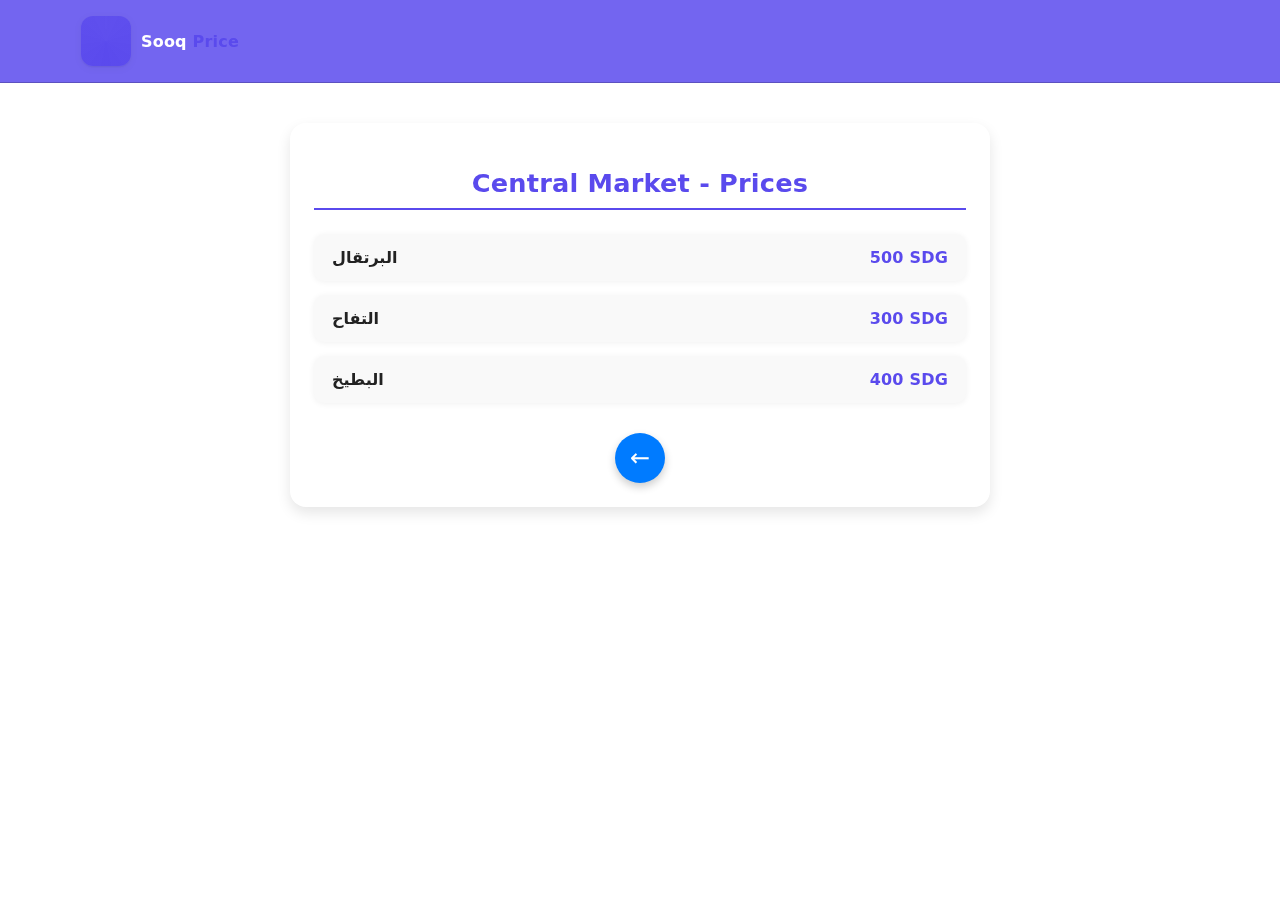
<file: docs/fru.html>
<!DOCTYPE html>
<html lang="en">
<head>
  <meta charset="UTF-8">
  <meta name="viewport" content="width=device-width, initial-scale=1.0">
  <title>السوق المركزي — الفواكه</title>
  <link rel="stylesheet" href="styles.css">
  <script src="spa.js" defer></script>
  <style>
    .details-container {
      max-width: 700px;
      margin: 40px auto;
      padding: 24px;
      background: white;
      border-radius: 16px;
      box-shadow: 0 6px 14px rgba(0,0,0,0.1);
      animation: fadeIn 0.4s ease-in-out;
    }

    .details-container h2 {
      margin-bottom: 24px;
      font-size: 1.6rem;
      text-align: center;
      color: hsl(var(--accent));
      border-bottom: 2px solid hsl(var(--accent));
      padding-bottom: 10px;
    }

    .price-list {
      display: flex;
      flex-direction: column;
      gap: 14px;
    }

    .price-row {
      display: flex;
      justify-content: space-between;
      padding: 14px 18px;
      border-radius: 10px;
      background: #f9f9f9;
      box-shadow: 0 1px 6px rgba(0,0,0,0.06);
      transition: transform 0.2s ease, background 0.2s ease;
    }

    .price-row:hover {
      background: #f0f0f0;
      transform: scale(1.02);
    }

    .price-row .item {
      font-weight: 600;
    }

    .price-row .price {
      color: hsl(var(--accent));
      font-weight: 700;
    }

    @keyframes fadeIn {
      from { opacity: 0; transform: translateY(10px); }
      to { opacity: 1; transform: translateY(0); }
    }
  </style>
</head>
<body>
  <header>
    <div class="container nav">
      <a href="index.html" class="brand" style="text-decoration:none; color:inherit;">
        <div class="logo"></div>
        <div>Sooq <span style="color:hsl(var(--accent))">Price</span></div>
      </a>
    </div>
  </header>

  <main class="details-container">
    <h2>Central Market - Prices</h2>
    
    <div class="price-list">
      <div class="price-row">
        <span class="item">البرتقال</span>
        <span class="price">500 SDG</span>
      </div>
      <div class="price-row">
        <span class="item">التفاح</span>
        <span class="price">300 SDG</span>
      </div>
      <div class="price-row">
        <span class="item">البطيخ</span>
        <span class="price">400 SDG</span>
      </div>
    </div>

    <!-- Back Button -->
    <div style="text-align:center; margin-top:30px;">
      <button onclick="history.back()" 
              style="
                width:50px; 
                height:50px; 
                border-radius:50%; 
                border:none; 
                background:#007BFF; 
                color:white; 
                font-size:1.5rem; 
                cursor:pointer;
                box-shadow: 0 4px 8px rgba(0,0,0,0.2);
                transition: background 0.3s ease;
              "
              onmouseover="this.style.background='#0056b3'"
              onmouseout="this.style.background='#007BFF'">
        ←
      </button>
    </div>
  </main>
</body>
</html>
</file>
<file: docs/styles.css>
/* ------------------------
       Design System (CSS Vars)
       ------------------------ */
    :root {
      --radius: 18px;
      --shadow-1: 0 1px 2px rgba(0,0,0,.06), 0 2px 8px rgba(0,0,0,.06);
      --shadow-2: 0 6px 20px rgba(0,0,0,.12);
      --accent: 246 82% 61%; /* hsl: #6C5CE7 */
      --accent-contrast: 255 255 255; /* text on accent */
      --bg: 255 255 255;
      --text: 18 18 23;
      --muted: 110 110 120;
      --card: 248 249 255;
      --border: 225 227 236;
      --success: 22 163 74;
      --warning: 245 158 11;
      --danger: 239 68 68;
    }
    @media (prefers-color-scheme: dark) {
      :root {
        --bg: 10 10 12;
        --text: 245 245 250;
        --muted: 165 165 180;
        --card: 18 18 22;
        --border: 38 38 45;
      }
    }
    /* Optional: Force theme via [data-theme] */
    html[data-theme="light"] {
      --bg: 255 255 255;
      --text: 18 18 23;
      --muted: 110 110 120;
      --card: 248 249 255;
      --border: 225 227 236;
    }
    html[data-theme="dark"] {
      --bg: 10 10 12;
      --text: 245 245 250;
      --muted: 165 165 180;
      --card: 18 18 22;
      --border: 38 38 45;
    }

    /* -------------
       Base Styling
       ------------- */
    :root { color-scheme: light dark; }
    *, *::before, *::after { box-sizing: border-box; }
    html, body { height: 100%; }
    body {
      margin: 0;
      font-family: system-ui, -apple-system, Segoe UI, Roboto, Ubuntu, Cantarell, Noto Sans, Helvetica, Arial, "Apple Color Emoji", "Segoe UI Emoji";
      background: rgb(var(--bg));
      color: rgb(var(--text));
      letter-spacing: .2px;
      -webkit-font-smoothing: antialiased;
      -moz-osx-font-smoothing: grayscale;
    }
    a { color: inherit; text-decoration: none; }
    button { font: inherit; }
    .container { width: min(1150px, 92%); margin-inline: auto; }

    /* -------
       Header
       ------- */
    header {
      position: sticky;
      top: 0;
      z-index: 40;
      background-color: hsl(var(--accent) / 0.85); /* 85% opacity */
      color: white;
      backdrop-filter: saturate(1.2) blur(10px); /* optional */
      border-bottom: 1px solid rgba(0,0,0,0.2);
    }

    .nav { display: grid; grid-template-columns: 1fr 2fr 1fr; gap: 12px; padding: 14px 0; align-items: center; }
    .brand { display:flex; gap:10px; align-items:center; font-weight: 700; }
    .logo {
      width: 36px; height: 36px; border-radius: 12px;
      background: conic-gradient(from 180deg, hsl(var(--accent) / 1), hsl(var(--accent) / .8), hsl(var(--accent) / 1));
      box-shadow: var(--shadow-1);
    }
    .actions { justify-self: end; display:flex; align-items:center; gap:10px; }
    .chip { padding: 8px 12px; border-radius: 999px; border:1px solid rgb(var(--border)); background: rgb(var(--card)); font-size: 13px; }
    .btn {
      padding: 10px 14px; border-radius: 999px; border: 1px solid transparent; cursor: pointer; transition: .2s transform ease, .2s box-shadow ease, .2s background ease;
    }
    .btn:hover { transform: translateY(-1px); box-shadow: var(--shadow-1); }
    .btn-accent { background: hsl(var(--accent)); color: rgb(var(--accent-contrast)); }
    .btn-ghost { background: rgb(var(--card)); border-color: rgb(var(--border)); }

    header .nav {
      display: flex;
      justify-content: space-between; /* brand left, theme right */
      align-items: center;
      padding: 1rem;
    }

    /* ----
       Hero
       ---- */
    .hero {
      position: relative; overflow: clip; border-bottom: 1px solid rgb(var(--border));
      background:
        radial-gradient(800px 300px at 20% -50%, hsl(var(--accent) / .35), transparent 60%),
        radial-gradient(800px 300px at 80% -50%, hsl(var(--accent) / .25), transparent 60%);
    }
    .hero-inner { display:grid; grid-template-columns: 1.1fr .9fr; gap: 28px; align-items: center; padding: 34px 0 24px; }
    .hero h1 { font-size: clamp(26px, 3.2vw, 44px); line-height: 1.05; margin: 0 0 10px; }
    .hero p { color: rgb(var(--muted)); margin: 0 0 18px; }
    .hero-card { border: 1px solid rgb(var(--border)); border-radius: var(--radius); background: rgb(var(--card)); padding: 16px; box-shadow: var(--shadow-1); }
    .hero-badge { font-size: 12px; padding: 6px 10px; border-radius: 999px; background: hsl(var(--accent) / .1); color: hsl(var(--accent)); border: 1px dashed hsl(var(--accent) / .5); display: inline-flex; align-items: center; gap: 8px; }

    /* ----------
       Controls
       ---------- */
    .controls { display:flex; flex-wrap: wrap; gap: 10px; align-items:center; }
    .select, .theme-toggle, .color-picker {
      display:flex; align-items:center; gap:8px; padding: 10px 12px; border-radius: 12px; border:1px solid rgb(var(--border)); background: rgb(var(--card)); font-size: 14px;
    }
    .select select { background: transparent; border: none; outline: none; color: rgb(var(--text)); }
    .theme-toggle button { border-radius: 10px; padding: 8px 10px; border:1px solid rgb(var(--border)); background: transparent; cursor: pointer; }
    .theme-toggle button[aria-pressed="true"] { background: hsl(var(--accent) / .14); border-color: hsl(var(--accent) / .4); }

    /* ---------
       Products
       --------- */
    .grid { display:grid; grid-template-columns: repeat(12, 1fr); gap: 18px; }
    .grid-container {
      display: grid;
      grid-template-columns: repeat(auto-fill, minmax(250px, 1fr));
      gap: 20px; /* space between cards */
    }
    
    .product-card {
      grid-column: span 3;
      background: rgb(var(--card)); border: 1px solid rgb(var(--border)); border-radius: calc(var(--radius) + 4px);
      padding: 12px; transition: .25s ease transform, .25s ease box-shadow, .25s ease border-color; box-shadow: var(--shadow-1);
    }
    .product-card:hover { transform: translateY(-4px); box-shadow: var(--shadow-2); border-color: hsl(var(--accent)); }
    .product-img {
      aspect-ratio: 4 / 3;
      border-radius: calc(var(--radius) + 2px);
      position: relative;
      overflow: hidden;
      width: 100%;
      height: 180px;
      background:
        radial-gradient(120% 80% at 110% 10%, hsl(var(--accent) / .55), transparent 60%),
        linear-gradient(135deg, rgba(125,125,140,.18), rgba(125,125,140,.06));
    }
    .product-img::after{
      content:"";
      position:absolute;
      inset:0;
      background: linear-gradient(180deg, transparent, rgba(0,0,0,.15));
    }

    .product-img img {
      width: 100%;
      height: 100%;
      object-fit: cover; /* crop image nicely */
      display: block;
    }

    .product-img .badge {
      position: absolute;
      top: 10px;
      left: 10px;
    }
    
    .badge { position:absolute; top:10px; left:10px; z-index:2; font-size: 12px; padding: 6px 10px; border-radius: 999px; background: hsl(var(--accent)); color: rgb(var(--accent-contrast)); box-shadow: var(--shadow-1); }
    .product-body { display:flex; flex-direction: column; gap: 8px; padding: 10px 4px 4px; }
    .title { font-weight: 600; font-size: 15px; line-height: 1.3; }
    .price { display:flex; gap:10px; align-items:baseline; }
    .price .now { font-weight: 700; }
    .price .was { color: rgb(var(--muted)); text-decoration: line-through; font-size: 13px; }
    .stars { font-size: 13px; letter-spacing: 1px; color: hsl(var(--accent)); }
    .swatches { display:flex; gap:6px; }
    .dot { width: 16px; height: 16px; border-radius: 999px; border: 2px solid rgba(255,255,255,.7); outline: 1px solid rgba(0,0,0,.15); }
    .card-actions { display:flex; gap: 8px; margin-top: 6px; }
    .btn-card { flex:1; padding: 10px 12px; border-radius: 12px; border: 1px solid rgb(var(--border)); background: rgb(var(--bg)); cursor: pointer; }
    .btn-card.accent { background: hsl(var(--accent)); color: rgb(var(--accent-contrast)); border-color: transparent; }
    .details-link {
      display: block;           /* Make the link a block element */
      width: 100%;              /* Fill available width */
      height: 100%;             /* Fill available height */
    }
    .container { padding: 22px 0 40px; }
    .brand { text-decoration: none; color: inherit; }
    .brand .logo { width: 50px; height: 50px; object-fit: contain; vertical-align: middle; }
    .details-container {
      max-width: 700px;
      margin: 40px auto;
      padding: 24px;
      background: var(--card-bg, white);
      border-radius: 16px;
      box-shadow: 0 6px 14px rgba(0,0,0,0.1);
      animation: fadeIn 0.4s ease-in-out;
    }

    .details-container h2 {
      margin-bottom: 24px;
      font-size: 1.6rem;
      text-align: center;
      color: hsl(var(--accent));
      border-bottom: 2px solid hsl(var(--accent));
      padding-bottom: 10px;
    }

    .price-list {
      display: flex;
      flex-direction: column;
      gap: 14px;
    }

    .price-row {
      display: flex;
      justify-content: space-between;
      padding: 14px 18px;
      border-radius: 10px;
      background: #f9f9f9;
      box-shadow: 0 1px 6px rgba(0,0,0,0.06);
      transition: transform 0.2s ease, background 0.2s ease;
      color: #222; /* <-- Always dark text */
    }

    .price-row:hover {
      background: #f0f0f0;
      transform: scale(1.02);
    }

    .price-row .item {
      font-weight: 600;
    }

    .price-row .price {
      color: hsl(var(--accent));
      font-weight: 700;
    }

    .back-btn-container {
      text-align: center;
      margin-top: 30px;
    }

    .back-btn {
      width: 50px;
      height: 50px;
      border-radius: 50%;
      border: none;
      background: hsl(var(--accent));
      color: white;
      font-size: 1.5rem;
      cursor: pointer;
      box-shadow: 0 4px 8px rgba(0,0,0,0.2);
      transition: background 0.3s ease, transform 0.2s ease;
    }

    .back-btn:hover {
      background: hsl(var(--accent) / 0.8);
      transform: scale(1.05);
    }

    @keyframes fadeIn {
      from { opacity: 0; transform: translateY(10px); }
      to { opacity: 1; transform: translateY(0); }
    }

    .fade-out {
      animation: fadeOut 0.3s forwards;
    }

    .fade-in {
      animation: fadeIn 0.3s forwards;
    }

    @keyframes fadeOut {
      from { opacity: 1; }
      to { opacity: 0; }
    }

/*    @keyframes fadeIn {
      from { opacity: 0; }
      to { opacity: 1; }
    }*/


    .price-date-time {
      margin-top: -10px;
      margin-bottom: 20px;
      text-align: center;
      font-size: 0.9rem;
      color: #666; /* subtle gray */
      font-style: italic;
    }

    /* SPA page transitions */
    main {
      opacity: 1;
      transform: translateY(0);
      transition: opacity 0.3s ease, transform 0.3s ease;
    }

    main.fade-out {
      opacity: 0;
      transform: translateY(10px);
    }



    /* --------
       Footer
       -------- */
    footer { padding: 40px 0; color: rgb(var(--muted)); }

    /* ----------
       Responsive
       ---------- */
    @media (max-width: 1100px) { .product-card { grid-column: span 4; } .hero-inner { grid-template-columns: 1fr; } }
    @media (max-width: 720px)  { .nav { grid-template-columns: 1fr; gap: 8px; } .actions { justify-self: start; } .product-card { grid-column: span 6; } }
    @media (max-width: 520px)  { .product-card { grid-column: span 12; } }
</file>
